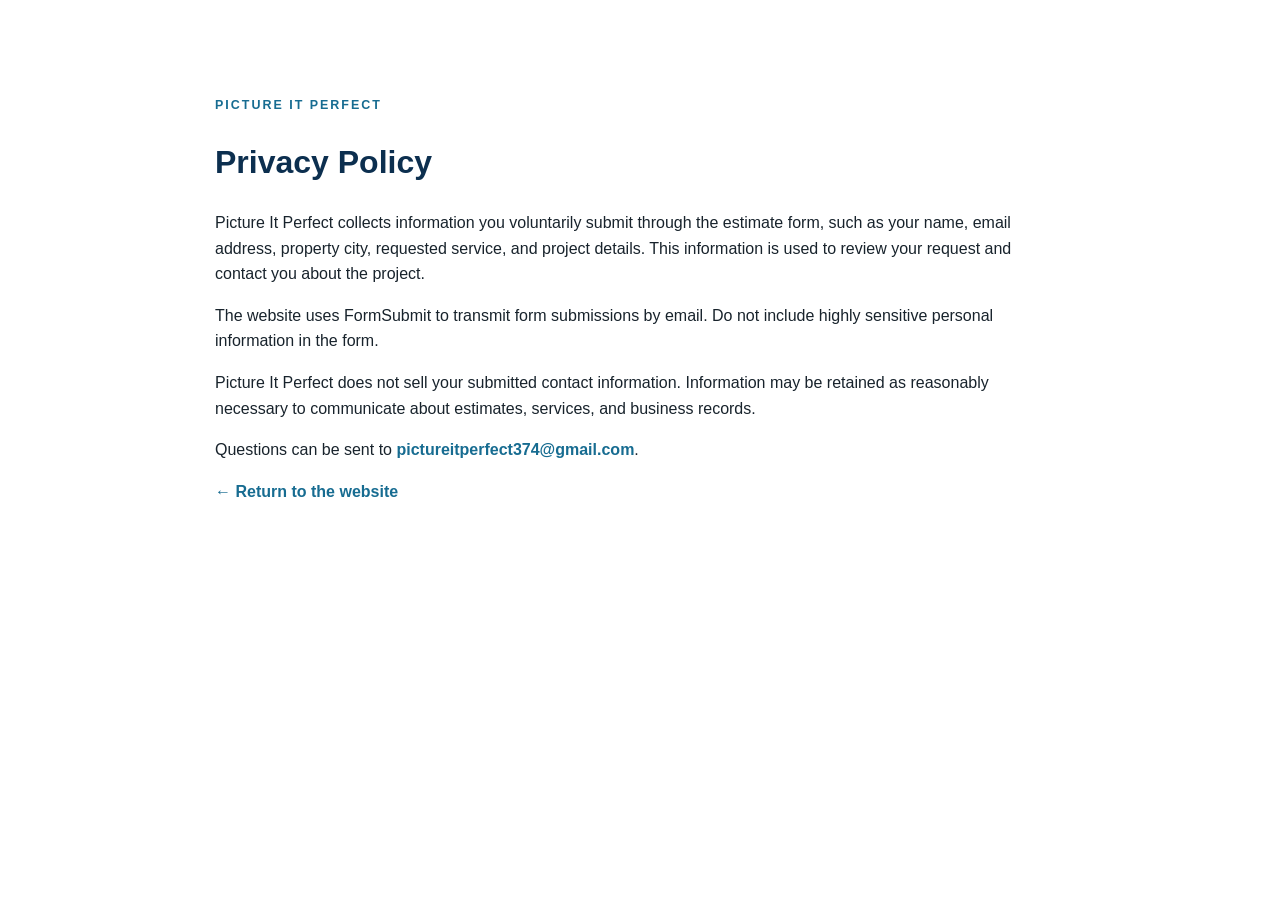
<file: privacy.html>
<!DOCTYPE html><html lang="en"><head><meta charset="UTF-8"><meta name="viewport" content="width=device-width,initial-scale=1"><title>Privacy Policy | Picture It Perfect</title><link rel="stylesheet" href="styles.css"></head><body><main class="section"><div class="container" style="max-width:850px"><p class="eyebrow">Picture It Perfect</p><h1 style="font-family:Manrope,sans-serif;color:#0c2f4f">Privacy Policy</h1><p>Picture It Perfect collects information you voluntarily submit through the estimate form, such as your name, email address, property city, requested service, and project details. This information is used to review your request and contact you about the project.</p><p>The website uses FormSubmit to transmit form submissions by email. Do not include highly sensitive personal information in the form.</p><p>Picture It Perfect does not sell your submitted contact information. Information may be retained as reasonably necessary to communicate about estimates, services, and business records.</p><p>Questions can be sent to <a href="mailto:pictureitperfect374@gmail.com" style="color:#176c91;font-weight:700">pictureitperfect374@gmail.com</a>.</p><p><a href="index.html" class="text-link">← Return to the website</a></p></div></main></body></html>
</file>
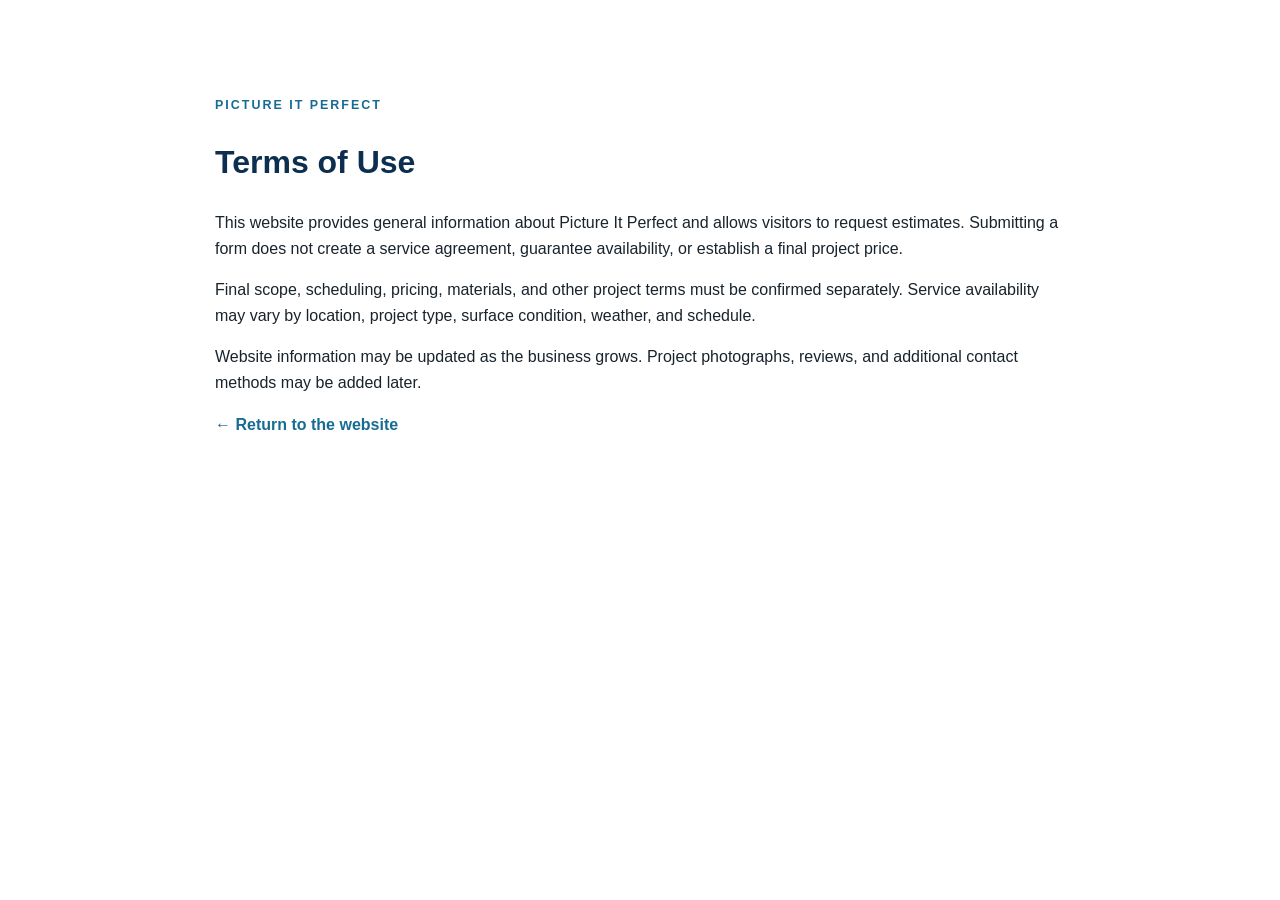
<file: terms.html>
<!DOCTYPE html><html lang="en"><head><meta charset="UTF-8"><meta name="viewport" content="width=device-width,initial-scale=1"><title>Terms of Use | Picture It Perfect</title><link rel="stylesheet" href="styles.css"></head><body><main class="section"><div class="container" style="max-width:850px"><p class="eyebrow">Picture It Perfect</p><h1 style="font-family:Manrope,sans-serif;color:#0c2f4f">Terms of Use</h1><p>This website provides general information about Picture It Perfect and allows visitors to request estimates. Submitting a form does not create a service agreement, guarantee availability, or establish a final project price.</p><p>Final scope, scheduling, pricing, materials, and other project terms must be confirmed separately. Service availability may vary by location, project type, surface condition, weather, and schedule.</p><p>Website information may be updated as the business grows. Project photographs, reviews, and additional contact methods may be added later.</p><p><a href="index.html" class="text-link">← Return to the website</a></p></div></main></body></html>
</file>
<file: styles.css>
:root{--navy:#0c2f4f;--blue:#176c91;--sky:#e8f4f8;--cream:#f7f4ed;--ink:#18232c;--muted:#64727d;--white:#fff;--accent:#f2a900;--line:#dce4e8;--shadow:0 22px 60px rgba(12,47,79,.12);--radius:22px}
*{box-sizing:border-box}html{scroll-behavior:smooth}body{margin:0;font-family:'DM Sans',Arial,sans-serif;color:var(--ink);background:#fff;line-height:1.6}img{max-width:100%;display:block}a{color:inherit;text-decoration:none}.container{width:min(1140px,calc(100% - 40px));margin:auto}.skip-link{position:absolute;left:-9999px}.skip-link:focus{left:16px;top:16px;background:#fff;padding:10px;z-index:1000}.site-header{position:sticky;top:0;z-index:100;background:rgba(255,255,255,.92);backdrop-filter:blur(14px);border-bottom:1px solid rgba(220,228,232,.8)}.nav-wrap{height:78px;display:flex;align-items:center;justify-content:space-between}.brand{display:flex;align-items:center;gap:12px;font-family:Manrope,sans-serif;font-weight:800;color:var(--navy)}.brand img{width:46px;height:46px;border-radius:12px}.site-nav{display:flex;align-items:center;gap:26px;font-weight:600}.site-nav a{font-size:.95rem}.site-nav a:hover{color:var(--blue)}.nav-cta{background:var(--navy);color:#fff!important;padding:11px 17px;border-radius:999px}.menu-toggle{display:none;background:none;border:0;padding:8px}.menu-toggle span{display:block;width:26px;height:2px;background:var(--navy);margin:5px}.hero{overflow:hidden;background:linear-gradient(135deg,#f8fbfc 0%,#eaf5f8 65%,#d9eef4 100%);padding:88px 0 82px}.hero-grid{display:grid;grid-template-columns:1.1fr .9fr;align-items:center;gap:60px}.eyebrow{text-transform:uppercase;letter-spacing:.16em;font-size:.78rem;font-weight:800;color:var(--blue);margin:0 0 14px}.hero h1,.section h2{font-family:Manrope,sans-serif;color:var(--navy);line-height:1.08;margin:0}.hero h1{font-size:clamp(2.8rem,6vw,5.4rem);letter-spacing:-.05em}.hero h1 span{color:var(--blue)}.hero-text{font-size:1.16rem;color:var(--muted);max-width:700px;margin:24px 0 30px}.hero-actions{display:flex;gap:14px;flex-wrap:wrap}.button{display:inline-flex;align-items:center;justify-content:center;padding:14px 22px;border-radius:999px;font-weight:800;border:1px solid transparent;cursor:pointer;font:inherit}.button.primary{background:var(--accent);color:#1c2730}.button.primary:hover{filter:brightness(.96)}.button.secondary{background:#fff;color:var(--navy);border-color:var(--line)}.button.full{width:100%;border:0}.trust-row{display:flex;gap:36px;margin-top:38px}.trust-row div{display:flex;flex-direction:column}.trust-row strong{font-size:1.1rem;color:var(--navy)}.trust-row span{font-size:.86rem;color:var(--muted)}.hero-art{position:relative;height:480px}.paint-card{position:absolute;background:#fff;border-radius:26px;box-shadow:var(--shadow);padding:20px;width:250px}.paint-card span{font-weight:800;color:var(--navy)}.paint-card-one{top:20px;left:10px;transform:rotate(-4deg)}.paint-card-two{right:0;bottom:32px;transform:rotate(5deg)}.mini-wall{margin-top:18px;height:210px;background:linear-gradient(90deg,#dfe8ec 50%,#9fc6d5 50%);border-radius:16px;position:relative;overflow:hidden}.mini-wall i:first-child{position:absolute;left:30px;bottom:0;width:70px;height:90px;background:#fff;border:8px solid #d3b995}.mini-wall i:last-child{position:absolute;right:28px;top:28px;width:80px;height:50px;background:#fff;border:7px solid #d7dfe2}.mini-house{margin-top:18px;height:210px;background:#d7edf4;border-radius:16px;position:relative}.mini-house:before{content:"";position:absolute;left:42px;bottom:32px;width:150px;height:105px;background:#f7f2e7;border-radius:4px}.mini-house:after{content:"";position:absolute;left:30px;bottom:132px;border-left:86px solid transparent;border-right:86px solid transparent;border-bottom:72px solid #0c2f4f}.mini-house i{position:absolute;left:101px;bottom:32px;width:34px;height:65px;background:#176c91;z-index:2}.hero-badge{position:absolute;left:170px;top:195px;background:var(--navy);color:#fff;padding:20px 24px;border-radius:18px;font-family:Manrope,sans-serif;font-weight:800;box-shadow:var(--shadow)}.section{padding:96px 0}.intro-strip{padding:28px 0;background:var(--navy);color:#fff}.strip-grid{display:flex;gap:24px;align-items:center}.strip-grid p{font-weight:800;margin:0;white-space:nowrap}.city-list{display:flex;flex-wrap:wrap;gap:10px}.city-list span{padding:7px 12px;border:1px solid rgba(255,255,255,.25);border-radius:999px;font-size:.88rem}.section-heading{max-width:760px;margin-bottom:42px}.section-heading.compact{max-width:none;text-align:center}.section-heading.light h2,.section-heading.light p{color:#fff}.section h2{font-size:clamp(2.1rem,4vw,3.5rem);letter-spacing:-.035em}.section-heading>p:last-child{color:var(--muted);font-size:1.08rem}.service-grid{display:grid;grid-template-columns:repeat(4,1fr);gap:18px}.service-card{padding:26px;border:1px solid var(--line);border-radius:var(--radius);background:#fff;transition:.2s}.service-card:hover{transform:translateY(-4px);box-shadow:var(--shadow)}.service-card.featured{background:var(--navy);color:#fff}.service-card.featured h3,.service-card.featured .icon{color:#fff}.service-card .icon{font-weight:800;color:var(--blue);font-size:.82rem}.service-card h3{color:var(--navy);margin:16px 0 8px}.service-card p{margin:0;color:var(--muted)}.service-card.featured p{color:#dbe6ec}.soft{background:var(--cream)}.split-layout{display:grid;grid-template-columns:.9fr 1.1fr;gap:74px;align-items:center}.about-art{position:relative;height:520px;background:#dceff4;border-radius:32px;overflow:hidden}.color-block{position:absolute;border-radius:22px}.block-a{width:230px;height:300px;background:#176c91;left:45px;top:54px}.block-b{width:180px;height:220px;background:#f2a900;right:34px;bottom:42px}.roller{position:absolute;right:70px;top:54px;width:150px;height:64px;background:#fff;border-radius:18px;box-shadow:var(--shadow)}.roller:after{content:"";position:absolute;width:12px;height:180px;background:var(--navy);left:68px;top:58px}.roller span{position:absolute;width:90px;height:30px;background:#176c91;border-radius:8px;left:30px;top:17px}.about-note{position:absolute;left:34px;bottom:34px;background:#fff;padding:18px;border-radius:16px;width:250px;font-weight:800;color:var(--navy);box-shadow:var(--shadow)}.check-list{display:grid;gap:18px;margin-top:28px}.check-list>div{display:grid;grid-template-columns:36px 1fr;gap:14px}.check-list span{width:32px;height:32px;border-radius:50%;display:grid;place-items:center;background:#d7edf4;color:var(--navy);font-weight:800}.check-list p{margin:0;color:var(--muted)}.process-grid{display:grid;grid-template-columns:repeat(4,1fr);gap:24px;margin-top:44px}.process-grid article{position:relative;padding:28px 22px 24px;border-top:3px solid var(--accent);background:#fff;border-radius:0 0 18px 18px}.process-grid span{font-family:Manrope,sans-serif;font-size:2.4rem;font-weight:800;color:#d7e3e8}.process-grid h3{color:var(--navy)}.process-grid p{color:var(--muted);margin-bottom:0}.dark{background:var(--navy);color:#fff}.gallery-grid{display:grid;grid-template-columns:repeat(3,1fr);gap:20px}.gallery-placeholder{min-height:280px;border-radius:24px;padding:24px;display:flex;flex-direction:column;justify-content:flex-end;background:linear-gradient(145deg,rgba(255,255,255,.14),rgba(255,255,255,.04));border:1px solid rgba(255,255,255,.18)}.gallery-placeholder span{color:var(--accent);font-weight:800;font-size:.86rem;text-transform:uppercase;letter-spacing:.1em}.gallery-placeholder p{font-family:Manrope,sans-serif;font-weight:800;font-size:1.35rem;margin:8px 0 0}.areas-grid{display:grid;grid-template-columns:1fr 1fr;gap:70px;align-items:center}.text-link{font-weight:800;color:var(--blue)}.area-card{background:var(--sky);padding:30px;border-radius:28px}.area-card ul{margin:0;padding:0;list-style:none;display:grid;grid-template-columns:1fr 1fr;gap:14px}.area-card li{background:#fff;padding:14px 16px;border-radius:12px;font-weight:700;color:var(--navy)}.faq-layout{display:grid;grid-template-columns:.8fr 1.2fr;gap:70px}.accordion details{background:#fff;border:1px solid var(--line);border-radius:14px;padding:0 18px;margin-bottom:12px}.accordion summary{cursor:pointer;padding:18px 0;font-weight:800;color:var(--navy)}.accordion p{color:var(--muted);margin-top:0}.estimate-section{background:linear-gradient(135deg,#dff0f5,#f9f6ef)}.estimate-grid{display:grid;grid-template-columns:.82fr 1.18fr;gap:70px;align-items:start}.estimate-copy{position:sticky;top:110px}.contact-card{display:flex;flex-direction:column;background:#fff;padding:20px;border-radius:16px;margin:26px 0 18px;box-shadow:var(--shadow)}.contact-card span{font-size:.82rem;color:var(--muted)}.contact-card a{font-weight:800;color:var(--blue);word-break:break-word}.contact-card small{margin-top:6px;color:var(--muted)}.hours{background:rgba(255,255,255,.55);padding:18px;border-radius:14px}.hours h3,.hours p{margin:0}.hours p{color:var(--muted)}.estimate-form{background:#fff;padding:30px;border-radius:28px;box-shadow:var(--shadow)}.estimate-form label{display:grid;gap:7px;font-weight:700;color:var(--navy);margin-bottom:16px}.estimate-form input,.estimate-form select,.estimate-form textarea{width:100%;border:1px solid #cfd9de;border-radius:12px;padding:13px 14px;font:inherit;color:var(--ink);background:#fff}.estimate-form input:focus,.estimate-form select:focus,.estimate-form textarea:focus{outline:3px solid rgba(23,108,145,.15);border-color:var(--blue)}.form-row{display:grid;grid-template-columns:1fr 1fr;gap:14px}.consent{grid-template-columns:22px 1fr!important;align-items:start;font-weight:500!important;color:var(--muted)!important}.consent input{margin-top:3px}.form-note{font-size:.82rem;color:var(--muted);text-align:center}.honey{position:absolute!important;left:-9999px!important}.site-footer{background:#071f35;color:#dbe5eb;padding:64px 0 24px}.footer-grid{display:grid;grid-template-columns:1.4fr .8fr 1fr .8fr;gap:44px}.footer-grid h3{color:#fff;margin-top:0}.footer-grid>div{display:flex;flex-direction:column;gap:8px}.footer-grid p,.footer-grid span{color:#9fb2bf}.footer-brand{color:#fff}.footer-bottom{border-top:1px solid rgba(255,255,255,.12);margin-top:36px;padding-top:20px;display:flex;justify-content:space-between;color:#9fb2bf;font-size:.9rem}
@media(max-width:960px){.site-nav{position:absolute;left:20px;right:20px;top:70px;background:#fff;border:1px solid var(--line);border-radius:18px;padding:18px;display:none;flex-direction:column;align-items:stretch;box-shadow:var(--shadow)}.site-nav.open{display:flex}.menu-toggle{display:block}.hero-grid,.split-layout,.areas-grid,.faq-layout,.estimate-grid{grid-template-columns:1fr}.hero-art{height:420px}.service-grid,.process-grid{grid-template-columns:repeat(2,1fr)}.estimate-copy{position:static}.footer-grid{grid-template-columns:1fr 1fr}}
@media(max-width:640px){.container{width:min(100% - 28px,1140px)}.hero{padding:64px 0}.hero h1{font-size:2.75rem}.hero-art{height:330px}.paint-card{width:190px}.paint-card-one{left:0}.paint-card-two{right:0}.mini-wall,.mini-house{height:150px}.hero-badge{left:90px;top:145px}.trust-row{gap:20px;flex-wrap:wrap}.section{padding:72px 0}.service-grid,.process-grid,.gallery-grid,.form-row,.area-card ul,.footer-grid{grid-template-columns:1fr}.strip-grid{align-items:flex-start;flex-direction:column}.about-art{height:390px}.footer-bottom{flex-direction:column;gap:10px}.estimate-form{padding:22px}}
</file>
